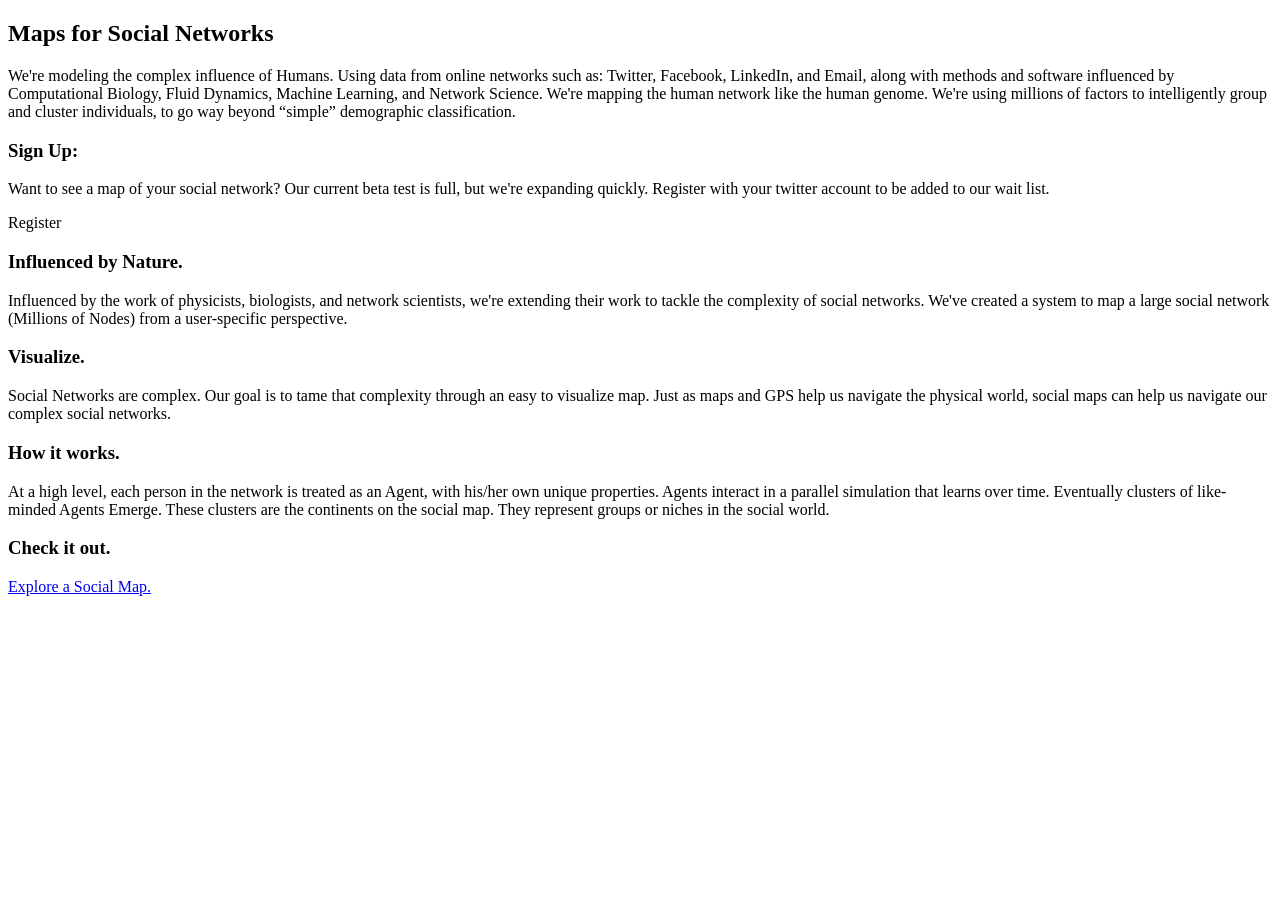
<file: smarttypes/templates/index.html>
<!DOCTYPE html> 



<html xmlns="http://www.w3.org/1999/xhtml"
    xmlns:py="http://genshi.edgewall.org/"
    xmlns:xi="http://www.w3.org/2001/XInclude"
    lang="en">

<xi:include href="master.html" />      
<head>

</head>                    

<body>
<div class="main">
  <div class="container">
    <div class="content">
      <div class="row">
        <div class="span6">
          <div class="hero-unit">
            <h2>Maps for Social Networks</h2>
            We're modeling the complex influence of Humans. Using data from online networks such as: Twitter, Facebook, LinkedIn, and Email, along with methods and software influenced by Computational Biology, Fluid Dynamics, Machine Learning, and Network Science. We're mapping the human network like the human genome. We're using millions of factors to intelligently group and cluster individuals, to go way beyond “simple” demographic classification.
          </div>
        </div>
        <div class="span4">
          <div class="row-spacer"></div>
          <h3>Sign Up:</h3>
          Want to see a map of your social network? Our current beta test is full, but we're expanding quickly. Register with your twitter account to be added to our wait list.
          <p>
            <div class="btn btn-success">Register</div></p>
          </div>
        </div>
        <div class="row">
          <div class="span4">
            <h3>Influenced by Nature.</h3>
            Influenced by the work of physicists, biologists, and network scientists, we're extending their work to tackle the complexity of social networks. We've created a system to map a large social network (Millions of Nodes) from a user-specific perspective.
          </div>
          <div class="span4">
            <h3>Visualize.</h3>
            Social Networks are complex.  Our goal is to tame that complexity through an easy to visualize map.  Just as maps and GPS help us navigate the physical world, social maps can help us navigate our complex social networks.
          </div>
        </div>
        <div class="row-spacer"></div>
        <div class="row">
          <div class="span4">
            <h3>How it works.</h3>
            At a high level, each person in the network is treated as an Agent, with his/her own unique properties. Agents interact in a parallel simulation that learns over time. Eventually clusters of like-minded Agents Emerge. These clusters are the continents on the social map. They represent groups or niches in the social world. 
          </div>
          <div class="span4">
            <h3>Check it out.</h3>
            <a href="/social_map">Explore a Social Map.</a>
          </div>
        </div>
        <div class="row-spacer"></div>
      </div>
    </div>
  </div>

</body>                                    
</html>
</file>
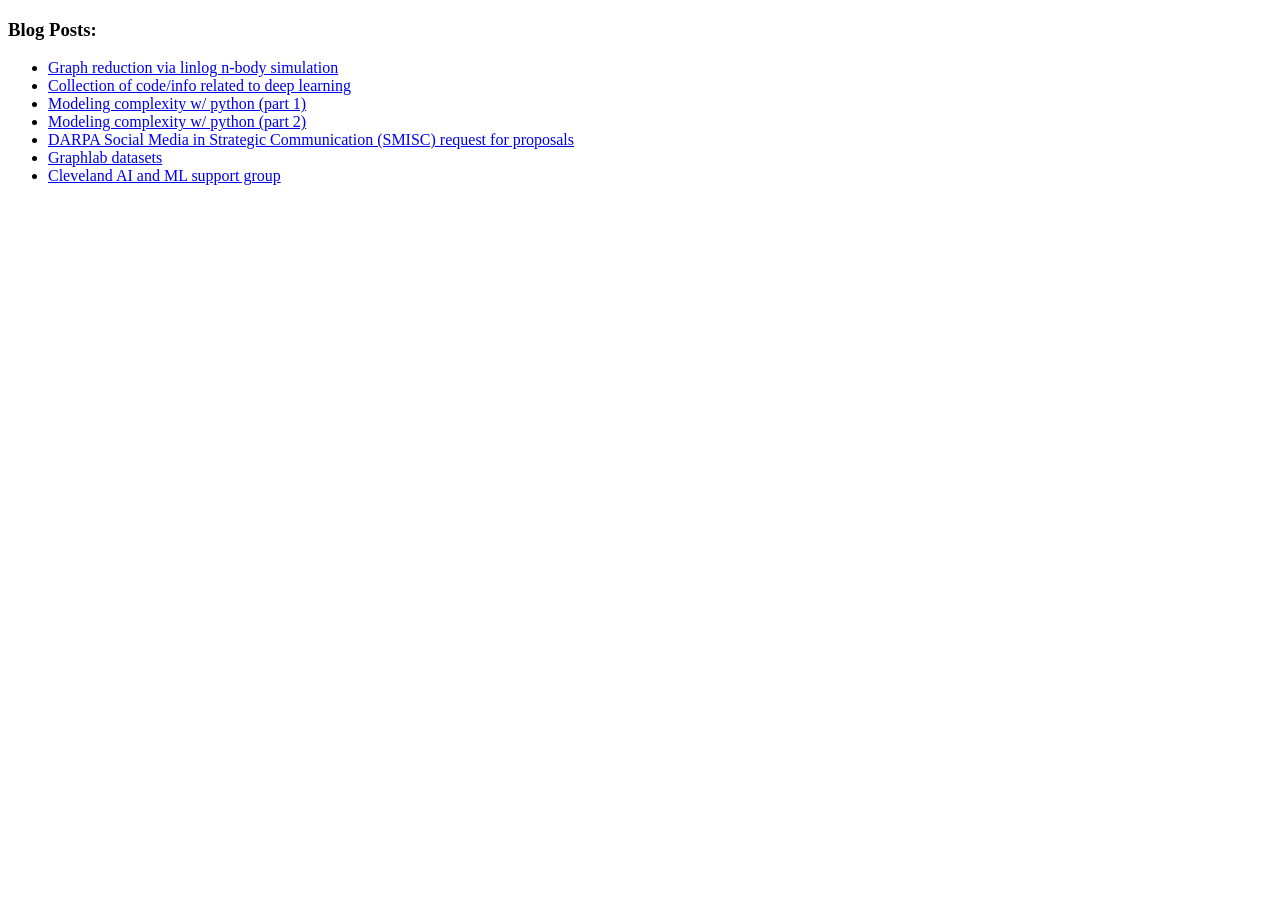
<file: smarttypes/templates/blog/index.html>
<!DOCTYPE html PUBLIC "-//W3C//DTD XHTML 1.0 Transitional//EN"
    "http://www.w3.org/TR/xhtml1/DTD/xhtml1-transitional.dtd">

<html xmlns="http://www.w3.org/1999/xhtml"
  xmlns:py="http://genshi.edgewall.org/"
  xmlns:xi="http://www.w3.org/2001/XInclude"
  lang="en">

<xi:include href="../master.html" />      
<head>
</head>                    

<body>

  <div class="row">
    <div class="span4 offset1">
      <h3>Blog Posts:</h3>
      <ul>

        <li>
          <a href="/blog/graph_reduction_linlog_nbody_simulation">
          Graph reduction via linlog n-body simulation
          </a>
        </li>  

        <li>
          <a href="/blog/deep_learning">
          Collection of code/info related to deep learning
          </a>
        </li>        
    
        <li>
          <a href="/blog/modeling_complexity_w_python">
          Modeling complexity w/ python (part 1)
          </a>
        </li>

        <li>
          <a href="/blog/modeling_complexity_w_python_2">
          Modeling complexity w/ python (part 2)
          </a>
        </li>
        
        <li>
          <a href="/blog/darpa_social_media_request_for_proposals">
          DARPA Social Media in Strategic Communication (SMISC) request for proposals
          </a>
        </li>
        
        <li>
          <a href="/blog/graphlab_datasets">
          Graphlab datasets
          </a>
        </li>
        
        <li>
          <a href="/blog/cleveland_ai_and_ml_support_group">
          Cleveland AI and ML support group
          </a>
        </li>
                    
      </ul>
    </div>
  </div>

</body>                                    
</html>
</file>
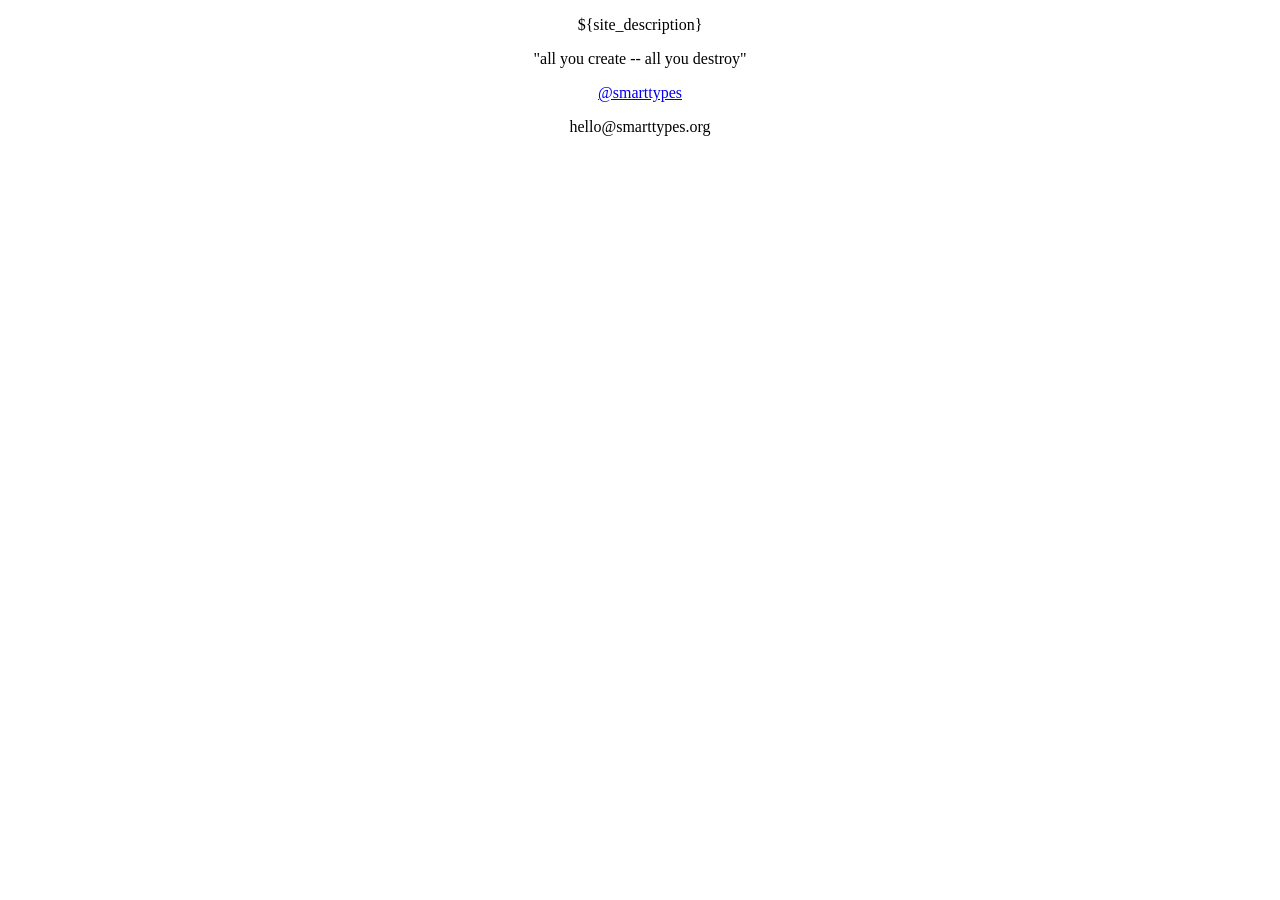
<file: smarttypes/templates/about.html>
<!DOCTYPE html PUBLIC "-//W3C//DTD XHTML 1.0 Transitional//EN"
    "http://www.w3.org/TR/xhtml1/DTD/xhtml1-transitional.dtd">

<html xmlns="http://www.w3.org/1999/xhtml"
    xmlns:py="http://genshi.edgewall.org/"
    xmlns:xi="http://www.w3.org/2001/XInclude"
    lang="en">

<xi:include href="master.html" />      
<head>


</head>                    

<body>

    <div style="text-align:center;">
        <p>
            ${site_description}
        </p>
    </div>

    <div style="text-align:center;">
        <p>
            "all you create -- all you destroy"
        </p>
        <p><a target="_blank" href="http://twitter.com/smarttypes">@smarttypes</a></p>
        <p>hello@smarttypes.org</p>
    </div>

</body>                                    
</html>
</file>
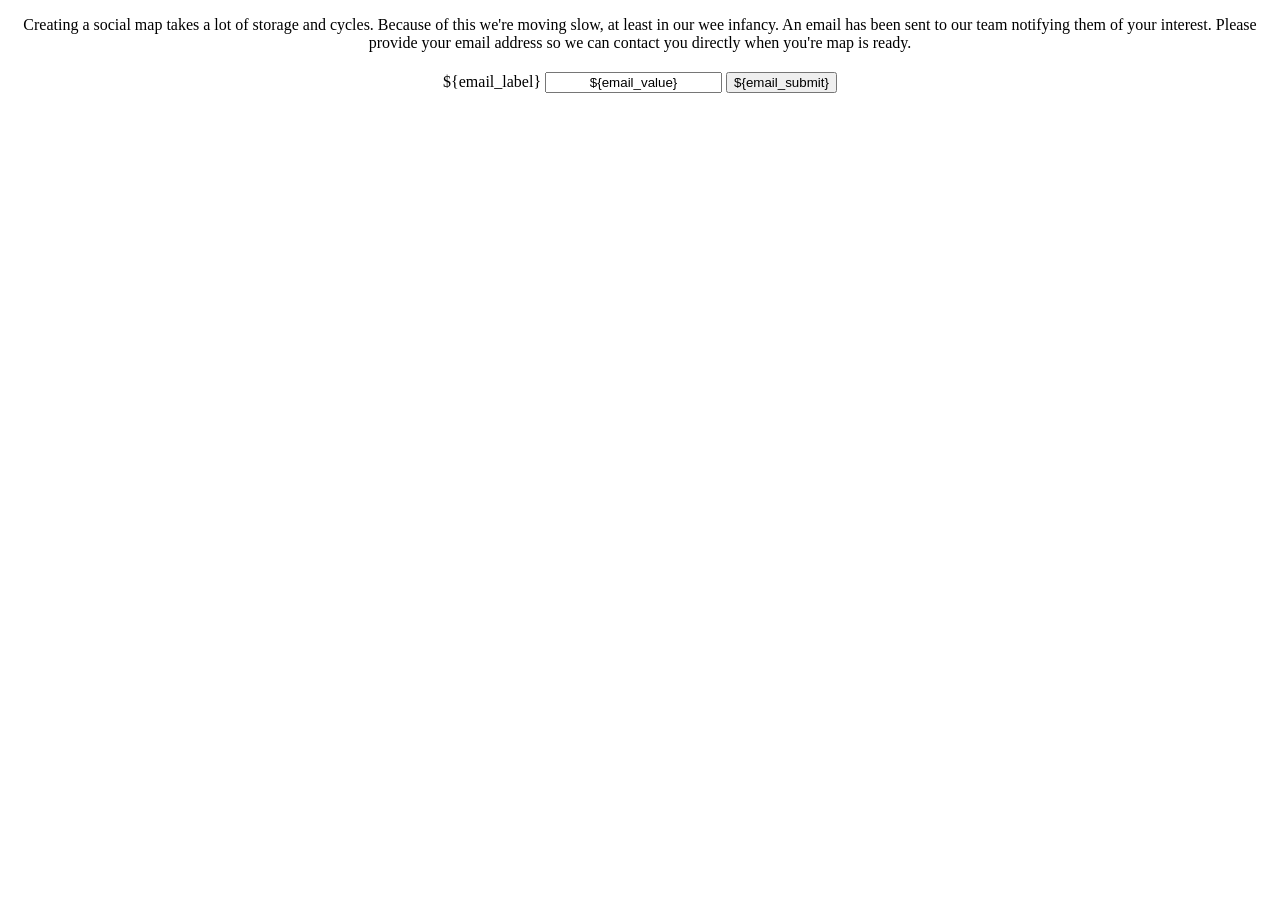
<file: smarttypes/templates/my_account.html>
<!DOCTYPE html PUBLIC "-//W3C//DTD XHTML 1.0 Transitional//EN"
    "http://www.w3.org/TR/xhtml1/DTD/xhtml1-transitional.dtd">

<html xmlns="http://www.w3.org/1999/xhtml"
    xmlns:py="http://genshi.edgewall.org/"
    xmlns:xi="http://www.w3.org/2001/XInclude"
    lang="en">

<xi:include href="master.html" />      
<head></head>                    

<body>

    <div style="text-align:center;">
        <p>
            Creating a social map takes a lot of storage and cycles.
            Because of this we're moving slow, at least in our wee infancy.
            An email has been sent to our team notifying them of your interest.
            Please provide your email address so we can contact you directly when you're map is ready.
        </p>
        
        <div style="padding:0 0 0 0;">
            <form name="input" action="/save_email" method="post" style="margin:20px 0;">
                <?python
                    email_value = credentials.email if credentials else ''
                    email_label = 'Email:' if email_value else "Email?"
                    email_submit = 'Update' if email_value else 'Add'
                ?>
                <span class="label">${email_label}</span>
                <input type="text" style="text-align:center;" class="text" name="email" value="${email_value}" />
                <input type="submit" class="submit" value="${email_submit}" />
            </form> 
        </div>
    </div>

</body>                                    
</html>
</file>
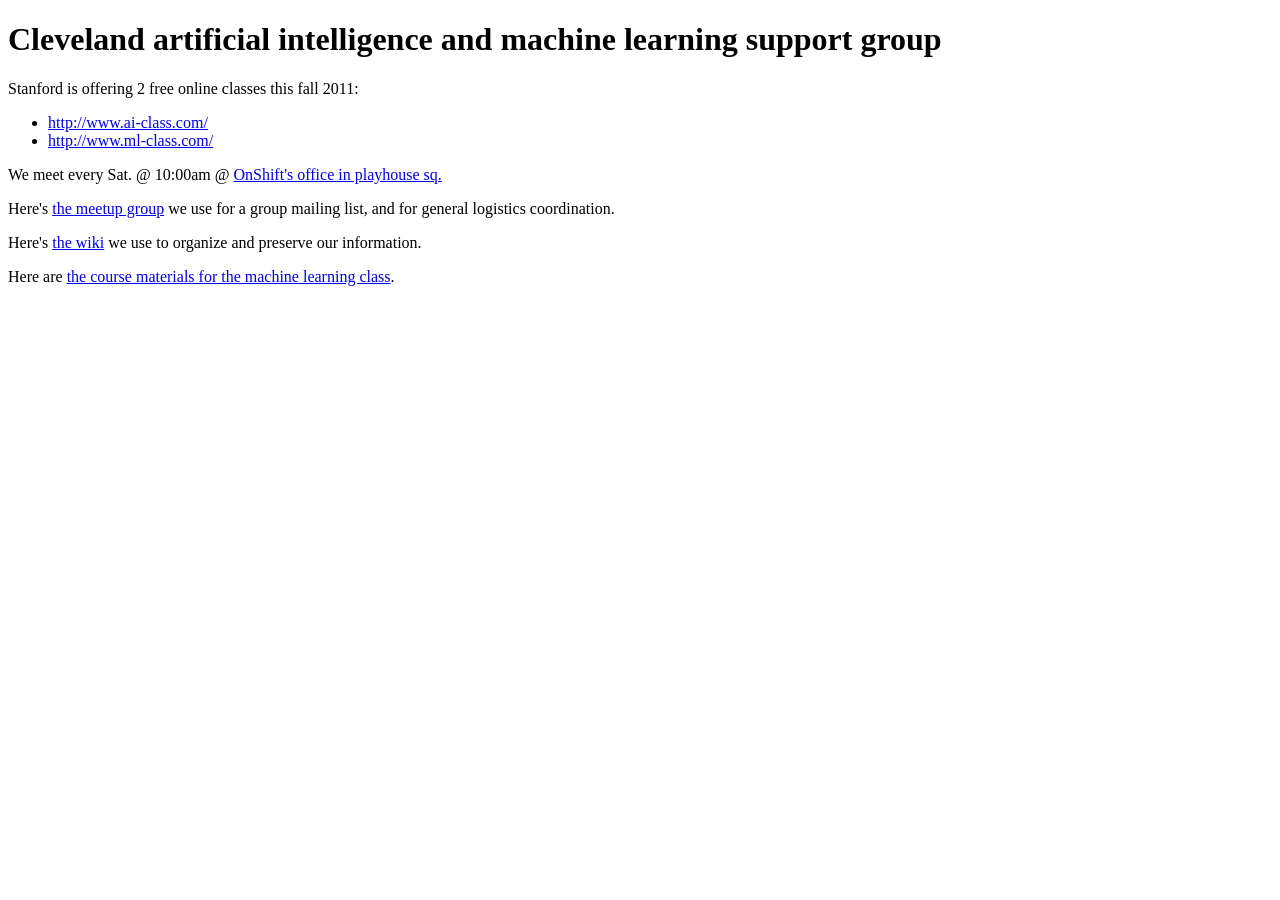
<file: smarttypes/templates/blog/cleveland_ai_and_ml_support_group.html>
<!DOCTYPE html PUBLIC "-//W3C//DTD XHTML 1.0 Transitional//EN"
    "http://www.w3.org/TR/xhtml1/DTD/xhtml1-transitional.dtd">

<html xmlns="http://www.w3.org/1999/xhtml"
    xmlns:py="http://genshi.edgewall.org/"
    xmlns:xi="http://www.w3.org/2001/XInclude"
    lang="en">

<xi:include href="../master.html" />      
<head>

</head>                    

<body>

<h1>Cleveland artificial intelligence and machine learning support group</h1>

<p>
Stanford is offering 2 free online classes this fall 2011:
</p>

<ul>
    <li><a href="http://www.ai-class.com/">http://www.ai-class.com/</a></li>
    <li><a href="http://www.ml-class.com/">http://www.ml-class.com/</a></li>
</ul>

<p>
We meet every Sat. @ 10:00am @ 
<a href="http://www.onshift.com/company/contact-us/">OnShift's office in playhouse sq.</a>
</p>

<p>
Here's  
<a href="http://www.meetup.com/Cleveland-AI-ML-support-group/">the meetup group</a>
we use for a group mailing list, and for general logistics coordination.
</p>

<p>
Here's
<a href="http://freedombluesky.com/aiml/index.php/Main_Page">the wiki</a>
we use to organize and preserve our information. 
</p>

<p>
Here are 
<a href="http://www.stanford.edu/class/cs229/materials.html">the course materials for the machine learning class</a>.
</p>


</body>                                    
</html>
</file>
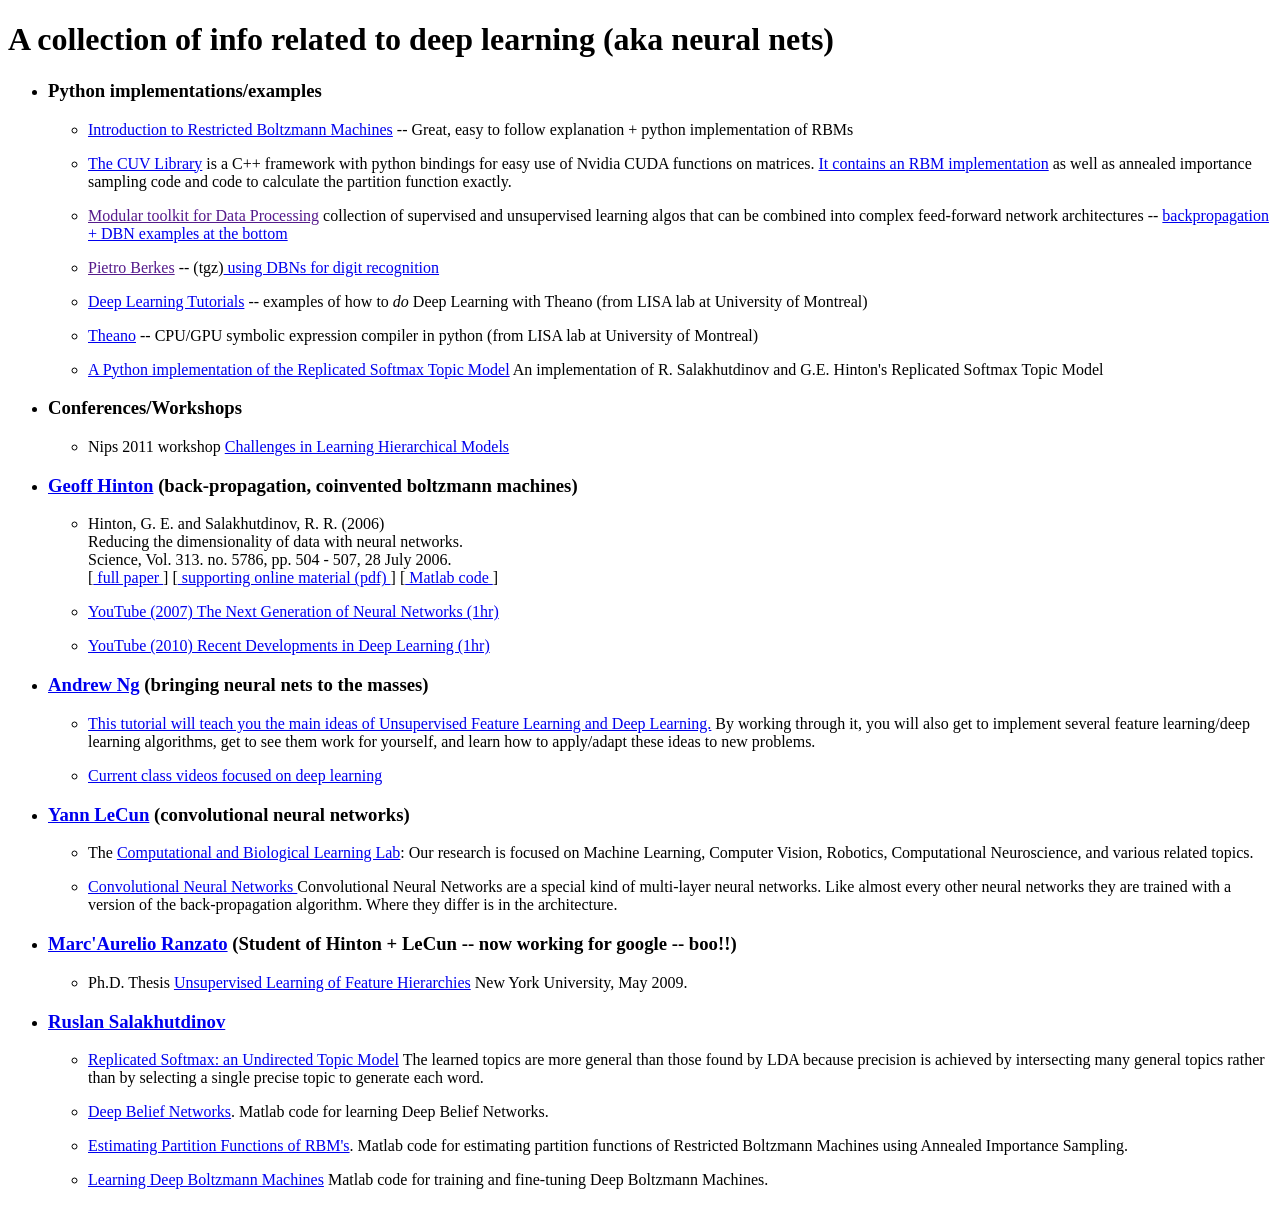
<file: smarttypes/templates/blog/deep_learning.html>
<!DOCTYPE html PUBLIC "-//W3C//DTD XHTML 1.0 Transitional//EN"
    "http://www.w3.org/TR/xhtml1/DTD/xhtml1-transitional.dtd">

<html xmlns="http://www.w3.org/1999/xhtml"
    xmlns:py="http://genshi.edgewall.org/"
    xmlns:xi="http://www.w3.org/2001/XInclude"
    lang="en">

<xi:include href="../master.html" />      
<head>

</head>                    

<body>

<h1>A collection of info related to deep learning (aka neural nets)</h1>

<ul>

<!--Python examples-->
<li><p>
  <h3 >Python implementations/examples</h3> 
  <ul>
  
   <li><p>
<a href="http://blog.echen.me/2011/07/18/introduction-to-restricted-boltzmann-machines/">Introduction to Restricted Boltzmann Machines</a> -- Great, easy to follow explanation + python implementation of RBMs
   </p></li>
  
   <li><p>
 <a href="https://github.com/deeplearningais/CUV">The CUV Library</a> is a C++ framework with python 
 bindings for easy use of Nvidia CUDA functions on matrices. 
 <a href="http://peekaboo-vision.blogspot.com/2010/11/restricted-boltzmann-machine-on-cuda.html">It contains an RBM implementation</a> 
 as well as annealed importance sampling code and code to calculate the partition function exactly.   
   </p></li>

   <li><p>
   <a href="">Modular toolkit for Data Processing</a>
   collection of supervised and unsupervised learning algos that can be combined into complex feed-forward network architectures
   --
   <a href="http://mdp-toolkit.sourceforge.net/examples/examples.html">
   backpropagation + DBN examples at the bottom</a>
   </p></li>   
   
   <li><p>
   <a href="">Pietro Berkes</a> -- 
   (tgz)<a href="http://www.gatsby.ucl.ac.uk/~berkes/data/software/various/pietro_dbn_submission.tgz">
   using DBNs for digit recognition</a>
   </p></li>      
   
   <li><p>
<a href="http://deeplearning.net/tutorial">Deep Learning Tutorials</a> -- examples of how to <em>do</em> Deep Learning with Theano (from LISA lab at University of Montreal)
   </p></li>   
   
   <li><p>
<a href="http://deeplearning.net/software/theano">Theano</a> -- CPU/GPU symbolic expression compiler in python (from LISA lab at University of Montreal)
   </p></li>

   <li><p>
 <a href="http://www.fylance.de/rsm/">A Python implementation of the Replicated Softmax Topic Model</a>
 An implementation of R. Salakhutdinov and G.E. Hinton's Replicated Softmax Topic Model
   </p></li>
   
  </ul>
</p></li>



<!--Conferences-->
<li><p>
  <h3 >Conferences/Workshops</h3> 
  <ul>

    <li><p>
        Nips 2011 workshop
        <a href="https://sites.google.com/site/nips2011workshop/home">Challenges in Learning Hierarchical Models</a>
    </p></li>
   
  </ul>
</p></li>


<!--Geoff Hinton-->
<li><p>
  <h3 ><a href="http://www.cs.toronto.edu/~hinton/">Geoff Hinton</a> 
  (back-propagation, coinvented boltzmann machines)</h3> 
  <ul>  
   <li><p>
Hinton, G. E. and Salakhutdinov, R. R. (2006)<br/>
Reducing the dimensionality of data with neural networks.<br/>
Science, Vol. 313. no. 5786, pp. 504 - 507, 28 July 2006.<br/>
[<a href="http://www.cs.toronto.edu/%7Ehinton/science.pdf">
full paper </a>]
[<a href="http://www.cs.toronto.edu/%7Ehinton/absps/science_som.pdf">
supporting online material (pdf) </a>]
[<a href="http://www.cs.toronto.edu/%7Ehinton/MatlabForSciencePaper.html">
Matlab code </a>]
   </p></li>

   <li><p>
<a href="http://www.youtube.com/watch?v=AyzOUbkUf3M">YouTube (2007) The Next Generation of Neural Networks (1hr)</a>
   </p></li>

   <li><p>
<a href="http://www.youtube.com/watch?v=VdIURAu1-aU">YouTube (2010) Recent Developments in Deep Learning (1hr)</a>
   </p></li>
  </ul>
</p></li>

<!--Andrew Ng-->
<li><p>
  <h3 ><a href="http://www.cs.stanford.edu/people/ang/">Andrew Ng</a>
  (bringing neural nets to the masses)
  </h3> 
  <ul>
   <li><p>
<a href="http://ufldl.stanford.edu/wiki/index.php/UFLDL_Tutorial">
This tutorial will teach you the main ideas of Unsupervised Feature Learning and Deep Learning.</a>
By working through it, you will also get to implement several feature learning/deep learning algorithms, 
get to see them work for yourself, and learn how to apply/adapt these ideas to new problems. 
   </p></li>

   <li><p>
<a href="http://openclassroom.stanford.edu/MainFolder/CoursePage.php?course=ufldl">Current class videos focused on deep learning</a>
   </p></li>
  </ul>
</p></li>

<!--Yann LeCun-->
<li><p>
  <h3 ><a href="http://yann.lecun.com/">Yann LeCun</a>
  (convolutional neural networks)</h3> 
  <ul>
   <li><p>
The <a href="http://www.cs.nyu.edu/~yann/research/index.html">Computational and Biological Learning Lab</a>: 
Our research is focused on Machine Learning, Computer Vision, Robotics, Computational Neuroscience, and various related topics. 
   </p></li>

   <li><p>
<a href="http://lecun.com/exdb/lenet/index.html">Convolutional Neural Networks </a>
Convolutional Neural Networks are a special kind of multi-layer neural networks. 
Like almost every other neural networks they are trained with a version of the back-propagation algorithm. 
Where they differ is in the architecture.
   </p></li>
  </ul>
</p></li>

<!--Marc'Aurelio Ranzato-->
<li><p>
  <h3 ><a href="http://www.cs.toronto.edu/%7Eranzato/">Marc'Aurelio Ranzato</a>
  (Student of Hinton + LeCun -- now working for google -- boo!!)</h3> 
  <ul>
  
   <li><p>
Ph.D. Thesis 
<a href="http://www.cs.toronto.edu/~ranzato/publications/ranzato-phd-thesis.pdf">
Unsupervised Learning of Feature Hierarchies</a> New York University, May 2009.
   </p></li>

  </ul>
</p></li>

<!--Ruslan Salakhutdinov-->
<li><p>
  <h3 ><a href="http://www.utstat.toronto.edu/~rsalakhu/">Ruslan Salakhutdinov</a></h3>
  <ul>
   <li><p>
<a href="http://books.nips.cc/papers/files/nips22/NIPS2009_0817.pdf">Replicated Softmax: an Undirected Topic Model</a> The learned topics are more general than those found by LDA because precision is achieved by intersecting many general topics rather than by selecting a single precise topic to generate each word.
   </p></li>

   <li><p>
<a href="http://www.cs.toronto.edu/%7Ehinton/MatlabForSciencePaper.html">Deep Belief Networks</a>. Matlab code for learning Deep Belief Networks.
   </p></li>

   <li><p>
<a href="http://www.utstat.toronto.edu/~rsalakhu/rbm_ais.html">Estimating Partition Functions of RBM's</a>. Matlab code for estimating partition functions of Restricted Boltzmann Machines using Annealed Importance Sampling.                
   </p></li>

   <li><p>
<a href="http://www.utstat.toronto.edu/~rsalakhu/DBM.html">Learning Deep Boltzmann Machines</a> Matlab code for training and fine-tuning Deep Boltzmann Machines.         
   </p></li>
  </ul>
</p></li>






</ul>

</body>                                    
</html>
</file>
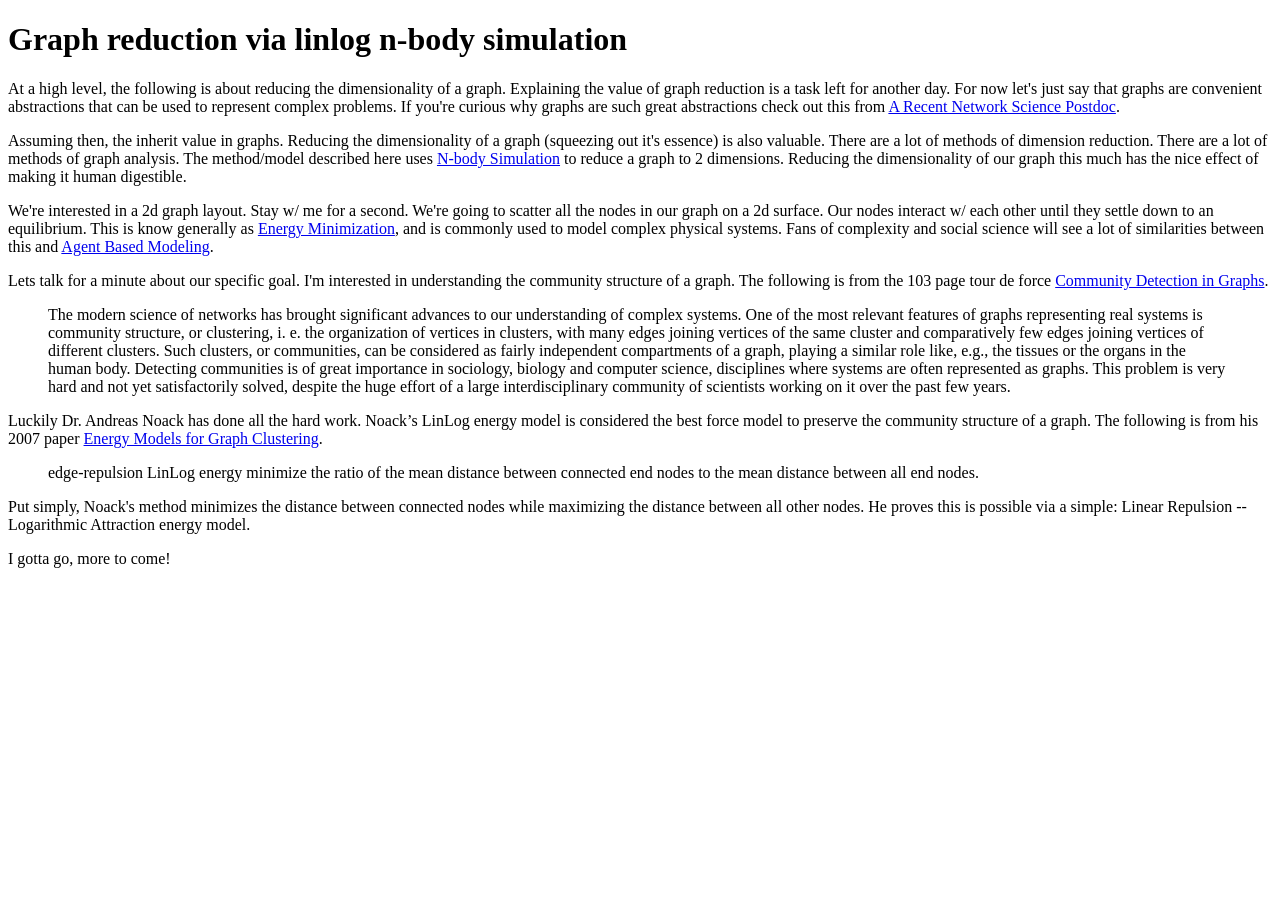
<file: smarttypes/templates/blog/graph_reduction_linlog_nbody_simulation.html>
<!DOCTYPE html PUBLIC "-//W3C//DTD XHTML 1.0 Transitional//EN"
    "http://www.w3.org/TR/xhtml1/DTD/xhtml1-transitional.dtd">

<html xmlns="http://www.w3.org/1999/xhtml"
    xmlns:py="http://genshi.edgewall.org/"
    xmlns:xi="http://www.w3.org/2001/XInclude"
    lang="en">

<meta name="description" content="At a high level, the following is about reducing the dimensionality of a graph. 
Explaining the value in graph reduction is a task left for another day. 
For now let's just say that graphs are convenient abstractions that can be used to represent complex problems." />
    
<xi:include href="../master.html" />      
<head>

</head>                    

<body>
<div style="text-align:left;">

<h1>
Graph reduction via linlog n-body simulation 
</h1>

<p>
At a high level, the following is about reducing the dimensionality of a graph. 
Explaining the value of graph reduction is a task left for another day. 
For now let's just say that graphs are convenient abstractions that can be used to represent complex problems. 
If you're curious why graphs are such great abstractions check out this from <a href="http://networkscience.wordpress.com/2011/11/21/why-everything-is-a-network/">A Recent Network Science Postdoc</a>. 
</p>

<p>
Assuming then, the inherit value in graphs. 
Reducing the dimensionality of a graph (squeezing out it's essence) is also valuable. 
There are a lot of methods of dimension reduction. 
There are a lot of methods of graph analysis. 
The method/model described here uses <a href="http://en.wikipedia.org/wiki/N-body">N-body Simulation</a> to reduce a graph to 2 dimensions.
Reducing the dimensionality of our graph this much has the nice effect of making it human digestible. 
</p>

<p>
We're interested in a 2d graph layout. 
Stay w/ me for a second. 
We're going to scatter all the nodes in our graph on a 2d surface. 
Our nodes interact w/ each other until they settle down to an equilibrium. 
This is know generally as <a href="http://en.wikipedia.org/wiki/Energy_minimization">Energy Minimization</a>, and is commonly used to model complex physical systems. 
Fans of complexity and social science will see a lot of similarities between this and 
<a href="http://en.wikipedia.org/wiki/Agent-based_model">Agent Based Modeling</a>.
</p>

<p>
Lets talk for a minute about our specific goal. 
I'm interested in understanding the community structure of a graph.
The following is from the 103 page tour de force <a href="http://arxiv.org/abs/0906.0612">Community Detection in Graphs</a>.
</p>

<blockquote>
The modern science of networks has brought significant advances to our understanding of complex systems. One of the most relevant features of graphs representing real systems is community structure, or clustering, i. e. the organization of vertices in clusters, with many edges joining vertices of the same cluster and comparatively few edges joining vertices of different clusters.

Such clusters, or communities, can be considered as fairly independent compartments of a graph, playing a similar role like, e.g., the tissues or the organs in the human body. Detecting communities is of great importance in sociology, biology and computer science, disciplines where systems are often represented as graphs. This problem is very hard and not yet satisfactorily solved, despite the huge effort of a large interdisciplinary community of scientists working on it over the past few years.
</blockquote>

<p>
Luckily Dr. Andreas Noack has done all the hard work. 
Noack’s LinLog energy model is considered the best force model to preserve the community structure of a graph.
The following is from his 2007 paper
<a href="http://www-sst.informatik.tu-cottbus.de/~an/Publications/JGAA2007.pdf">Energy Models for Graph Clustering</a>.
</p>

<blockquote>
edge-repulsion LinLog energy minimize the ratio of the mean distance 
between connected end nodes to the mean distance between all end nodes.
</blockquote>

<p>
Put simply, Noack's method minimizes the distance between connected nodes while maximizing the distance between all other nodes.
He proves this is possible via a simple: Linear Repulsion -- Logarithmic Attraction energy model. 
</p>

<p>
I gotta go, more to come!
</p>

</div>
</body>                                    
</html>
</file>
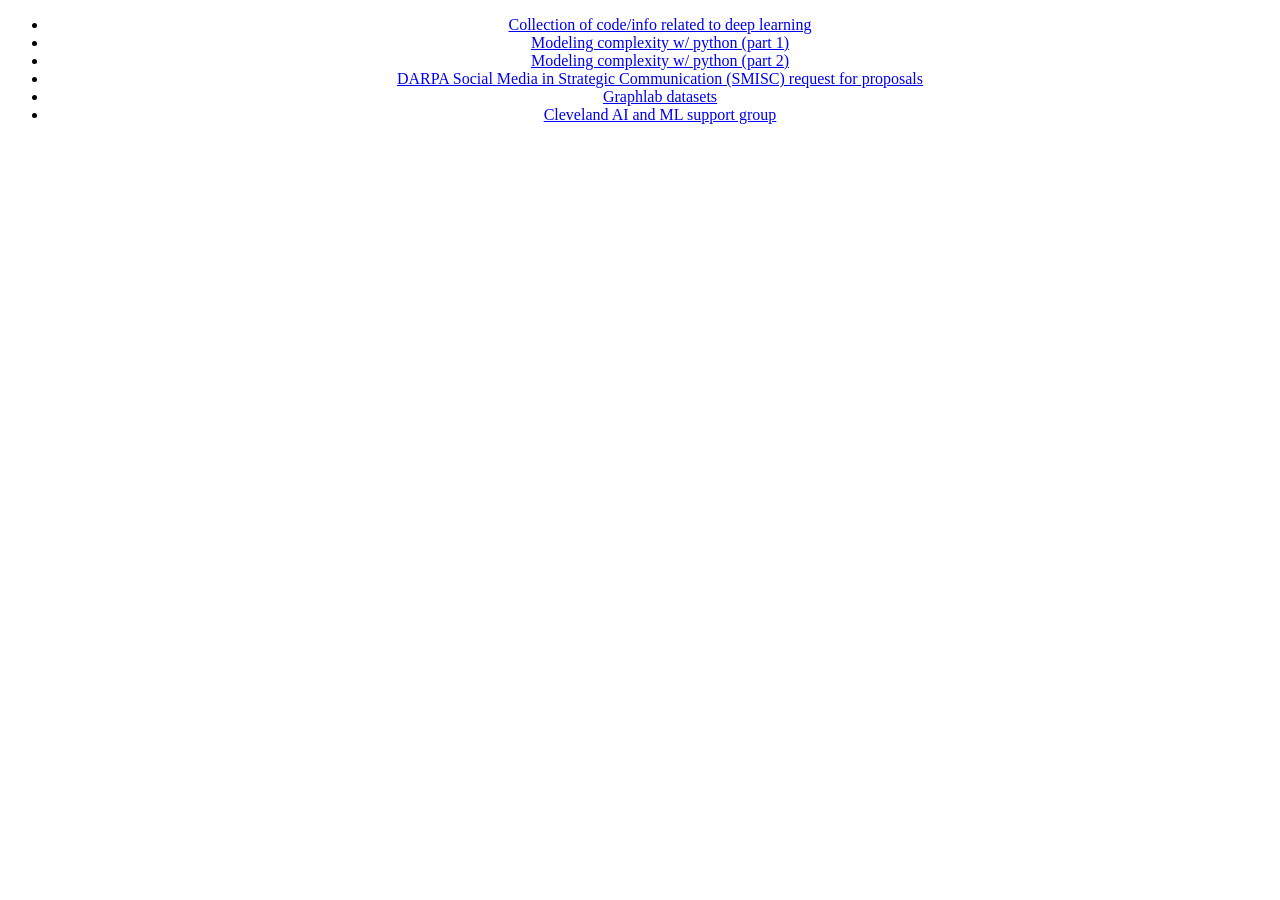
<file: smarttypes/templates/blog/home.html>
<!DOCTYPE html PUBLIC "-//W3C//DTD XHTML 1.0 Transitional//EN"
    "http://www.w3.org/TR/xhtml1/DTD/xhtml1-transitional.dtd">

<html xmlns="http://www.w3.org/1999/xhtml"
    xmlns:py="http://genshi.edgewall.org/"
    xmlns:xi="http://www.w3.org/2001/XInclude"
    lang="en">

<xi:include href="../master.html" />      
<head>

</head>                    

<body>

    <div style="text-align:center;">
        <ul>
        
            <li>
                <a href="/blog/deep_learning">
                Collection of code/info related to deep learning
                </a>
            </li>        
        
            <li>
                <a href="/blog/modeling_complexity_w_python">
                Modeling complexity w/ python (part 1)
                </a>
            </li>

            <li>
                <a href="/blog/modeling_complexity_w_python_2">
                Modeling complexity w/ python (part 2)
                </a>
            </li>
            
            <li>
                <a href="/blog/darpa_social_media_request_for_proposals">
                DARPA Social Media in Strategic Communication (SMISC) request for proposals
                </a>
            </li>
            
            <li>
                <a href="/blog/graphlab_datasets">
                Graphlab datasets
                </a>
            </li>
            
            <li>
                <a href="/blog/cleveland_ai_and_ml_support_group">
                Cleveland AI and ML support group
                </a>
            </li>
            
        </ul>
    </div>

</body>                                    
</html>
</file>
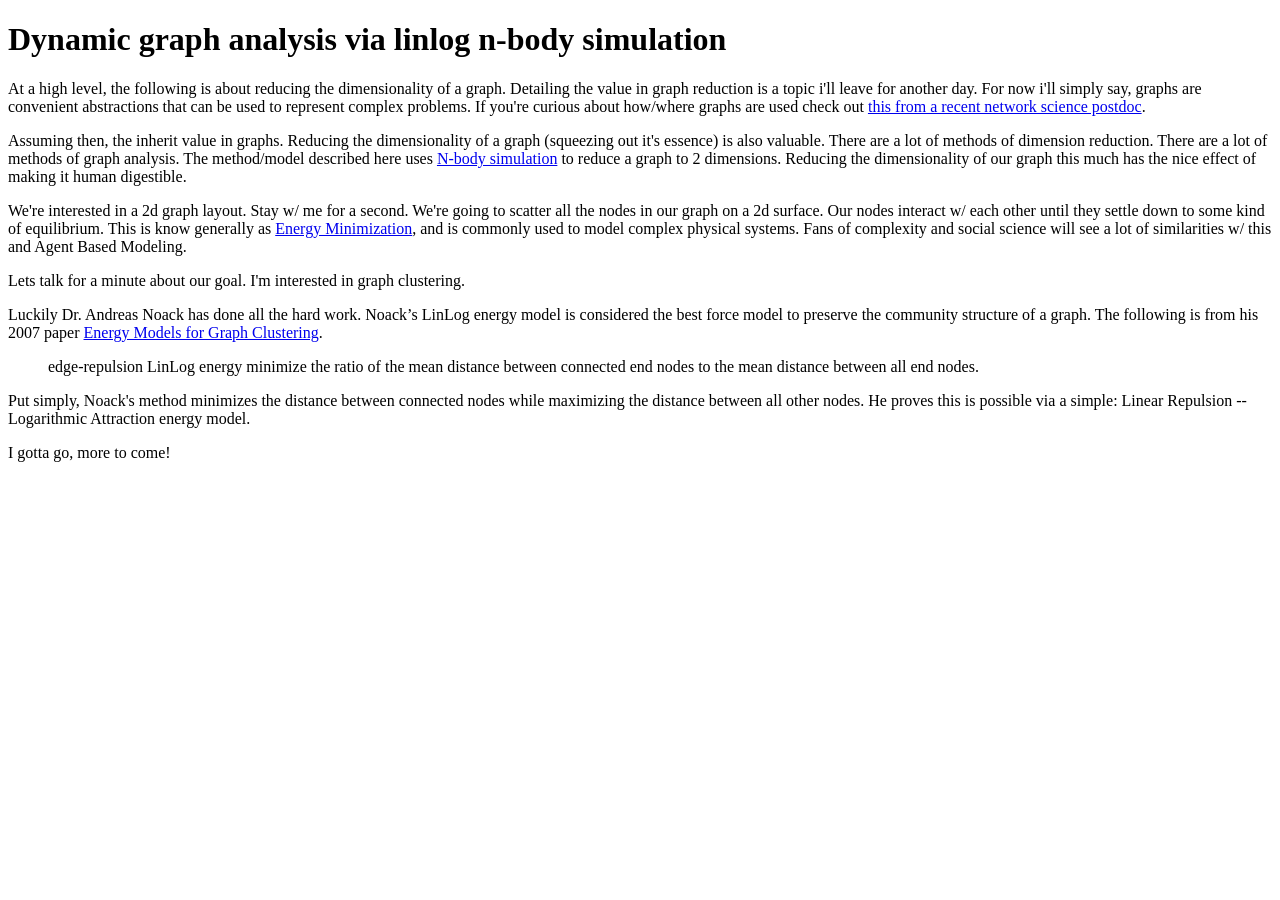
<file: smarttypes/templates/blog/social_physics_engine.html>
<!DOCTYPE html PUBLIC "-//W3C//DTD XHTML 1.0 Transitional//EN"
    "http://www.w3.org/TR/xhtml1/DTD/xhtml1-transitional.dtd">

<html xmlns="http://www.w3.org/1999/xhtml"
    xmlns:py="http://genshi.edgewall.org/"
    xmlns:xi="http://www.w3.org/2001/XInclude"
    lang="en">

<meta name="description" content="" />
    
<xi:include href="../master.html" />      
<head>

</head>                    

<body>
<div style="text-align:left;">

<h1>
Dynamic graph analysis via linlog n-body simulation 
</h1>

<p>
At a high level, the following is about reducing the dimensionality of a graph. 
Detailing the value in graph reduction is a topic i'll leave for another day. 
For now i'll simply say, graphs are convenient abstractions that can be used to represent complex problems. 
If you're curious about how/where graphs are used check out <a href="http://networkscience.wordpress.com/2011/11/21/why-everything-is-a-network/">this from a recent network science postdoc</a>. 
</p>

<p>
Assuming then, the inherit value in graphs. 
Reducing the dimensionality of a graph (squeezing out it's essence) is also valuable. 
There are a lot of methods of dimension reduction. 
There are a lot of methods of graph analysis. 
The method/model described here uses <a href="http://en.wikipedia.org/wiki/N-body">N-body simulation</a> to reduce a graph to 2 dimensions.
Reducing the dimensionality of our graph this much has the nice effect of making it human digestible. 
</p>

<p>
We're interested in a 2d graph layout. 
Stay w/ me for a second. 
We're going to scatter all the nodes in our graph on a 2d surface. 
Our nodes interact w/ each other until they settle down to some kind of equilibrium. 
This is know generally as <a href="http://en.wikipedia.org/wiki/Energy_minimization">Energy Minimization</a>, and is commonly used to model complex physical systems. 
Fans of complexity and social science will see a lot of similarities w/ this and Agent Based Modeling. 
</p>

<p>
Lets talk for a minute about our goal. 
I'm interested in graph clustering. 
</p>

<p>
Luckily Dr. Andreas Noack has done all the hard work. 
Noack’s LinLog energy model is considered the best force model to preserve the community structure of a graph.
The following is from his 2007 paper
<a href="http://www-sst.informatik.tu-cottbus.de/~an/Publications/JGAA2007.pdf">Energy Models for Graph Clustering</a>.
</p>

<blockquote>
edge-repulsion LinLog energy minimize the ratio of the mean distance 
between connected end nodes to the mean distance between all end nodes.
</blockquote>

<p>
Put simply, Noack's method minimizes the distance between connected nodes while maximizing the distance between all other nodes.
He proves this is possible via a simple: Linear Repulsion -- Logarithmic Attraction energy model. 
</p>

<p>
I gotta go, more to come!
</p>

</div>
</body>                                    
</html>
</file>
